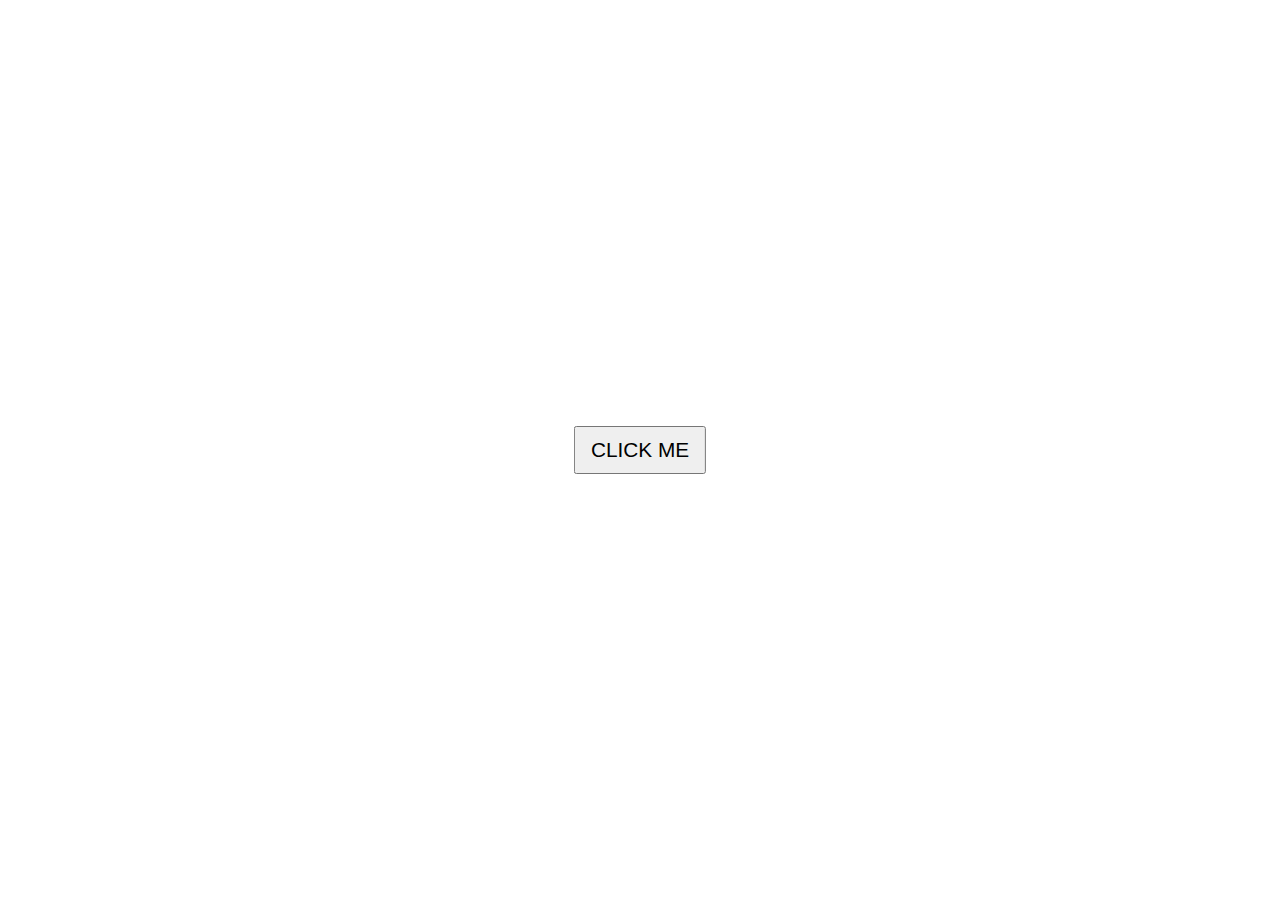
<file: index.html>
<!DOCTYPE html>
<html lang="en">
<head>
    <meta charset="UTF-8">
    <meta name="viewport" content="width=device-width, initial-scale=1.0">
    <link rel="stylesheet" href="style.css">
    <title>Animate Form Html</title>
</head>
<body>
        <div class="container">
            <button type="button" id="show">Click Me</button>
        </div>

        <div class="popover">
            <div class="popover-content">
                <form>
                    <input type="text" name="email">
                    <input type="password" name="password">
                    <input type="button" name="button" value="button" >
                </form>
                <p id="close">close</p>
            </div>
        </div>

        <script>

            document.getElementById('show').addEventListener('click', function(){
                document.querySelector('.popover').style.display = 'flex'
            })

            document.getElementById('close').addEventListener('click', function(){
                document.querySelector('.popover').style.display = 'none'
            })

        </script>
</body>
</html>
</file>
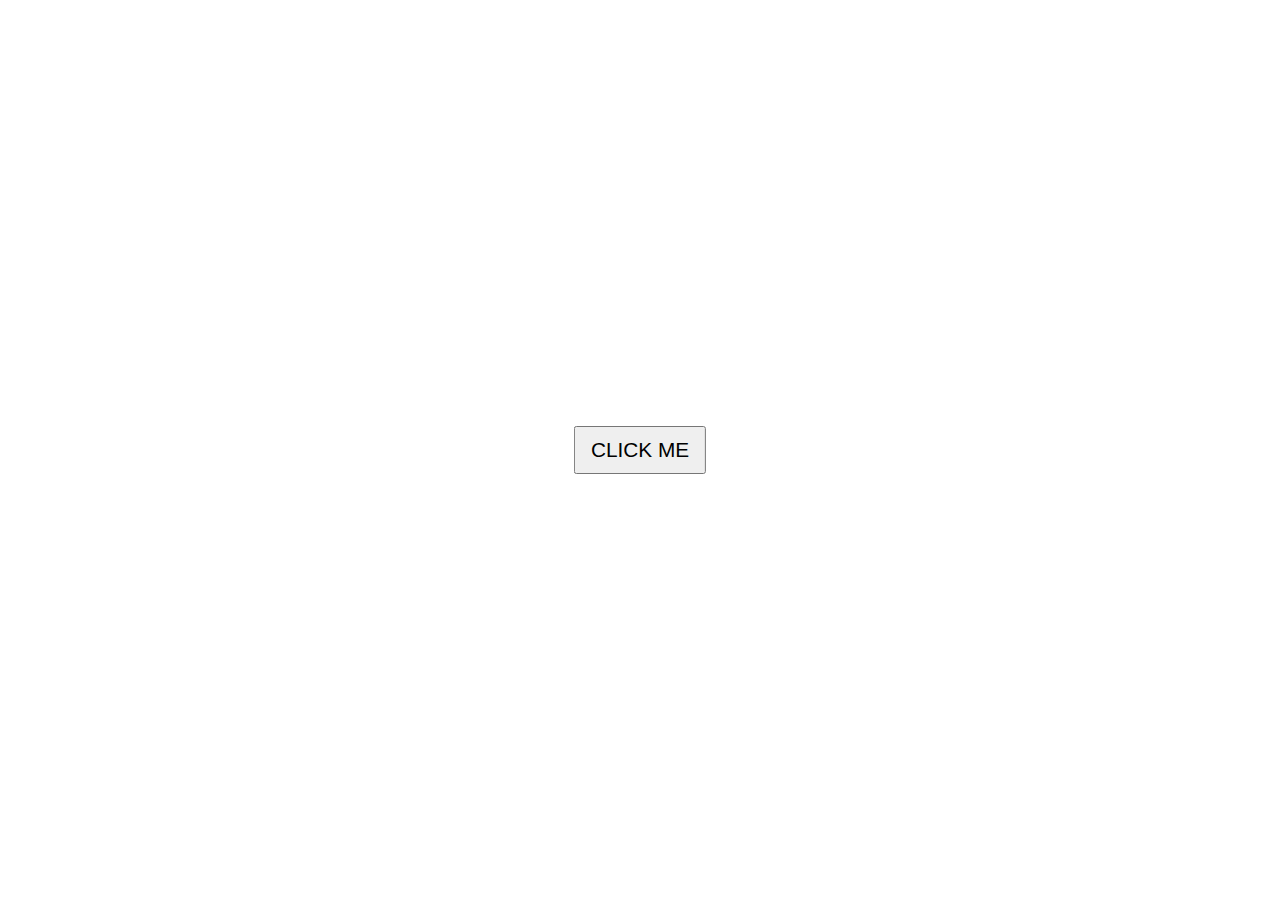
<file: animate form.html>
<!DOCTYPE html>
<html lang="en">
<head>
    <meta charset="UTF-8">
    <meta name="viewport" content="width=device-width, initial-scale=1.0">
    <link rel="stylesheet" href="style.css">
    <title>Animate Form Html</title>
</head>
<body>
        <div class="container">
            <button type="button" id="show">Click Me</button>
        </div>

        <div class="popover">
            <div class="popover-content">
                <form>
                    <input type="text" name="email">
                    <input type="password" name="password">
                    <input type="button" name="button" value="button" >
                </form>
                <p id="close">close</p>
            </div>
        </div>

        <script>

            document.getElementById('show').addEventListener('click', function(){
                document.querySelector('.popover').style.display = 'flex'
            })

            document.getElementById('close').addEventListener('click', function(){
                document.querySelector('.popover').style.display = 'none'
            })

        </script>
</body>
</html>
</file>
<file: style.css>
*{
    padding: 0;
    margin: 0;
    box-sizing: border-box;
}
body{
    background-color: #fff;
}

.container{
    position: absolute;
    top: 50%;
    left: 50%;
    transform: translate(-50%, -50%);
    align-items: center;
}

.container button{
    padding: 10px 15px;
    color: #000;
    font-size: 1.3em;
    text-transform: uppercase;
}
.popover{
    background-color: rgba(0, 0, 0, 0.6);
    width: 100%;
    height: 100%;
    position: absolute;
    top: 0;
    display: none;
    justify-content: center;
    align-items: center;
    animation: slow 1s;
}
.popover-content{
    width: 400px;
    height: 300px;
    background-color: #000;
    display: flex;
    justify-content: center;
    align-items: center;
    position: absolute;
}
.popover-content form input{
    display: block;
    margin: 20px;
    width: 350px;
    height: 20px;
    padding: 15px 10px;
    border: none;
}
.popover-content p{
    color: red;
    font-size: 1.1rem;
    position: absolute;
    top: -6px;
    right: 12px;
    padding: 10px 15px;
    margin: 10px 0 0 10px;
    cursor: pointer;
    
}
button{
    cursor: pointer;
}

@keyframes slow{
    from{
        opacity: 0;
    }

    to{
        opacity: 1;
    }
}

@keyframes close{
    from{
        opacity: 1;
    }

    to{
        opacity: 0;
    }
}
</file>
